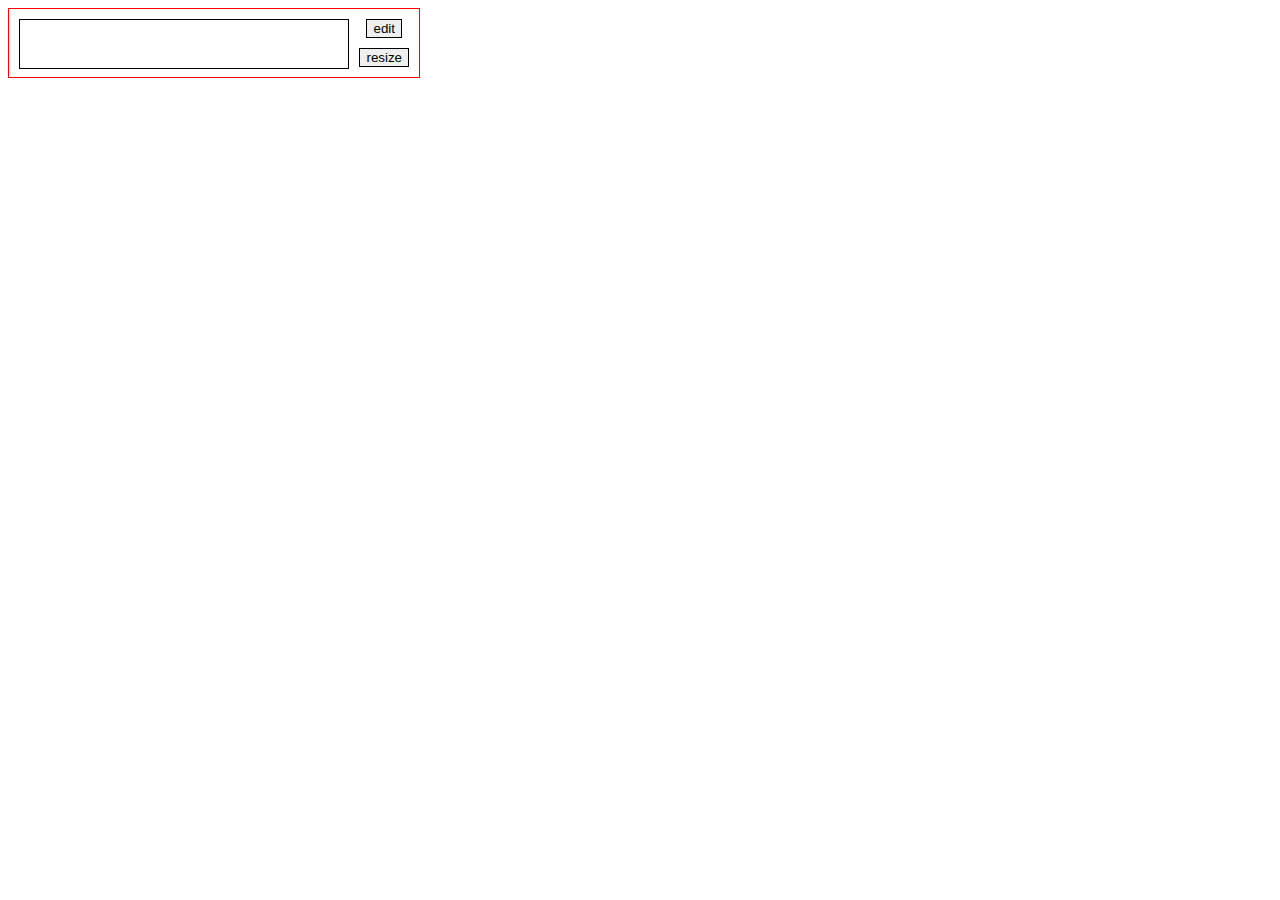
<file: task1/index.html>
<!DOCTYPE html>
<html lang="en">
  <head>
    <meta charset="UTF-8" />
    <meta name="viewport" content="width=device-width, initial-scale=1.0" />
    <title>Task1</title>
    <link rel="stylesheet" type="text/css" href="style.css" />
  </head>
  <body>
    <div class="container">
      <div class="inputArea">
        <p class="input"></p>
      </div>
      <div class="buttons">
        <button class="button" onclick="toggleEditable()">edit</button>
        <button class="button" onclick="resizeContainer()">resize</button>
      </div>
    </div>
    <script src="script.js"></script>
  </body>
</html>
</file>
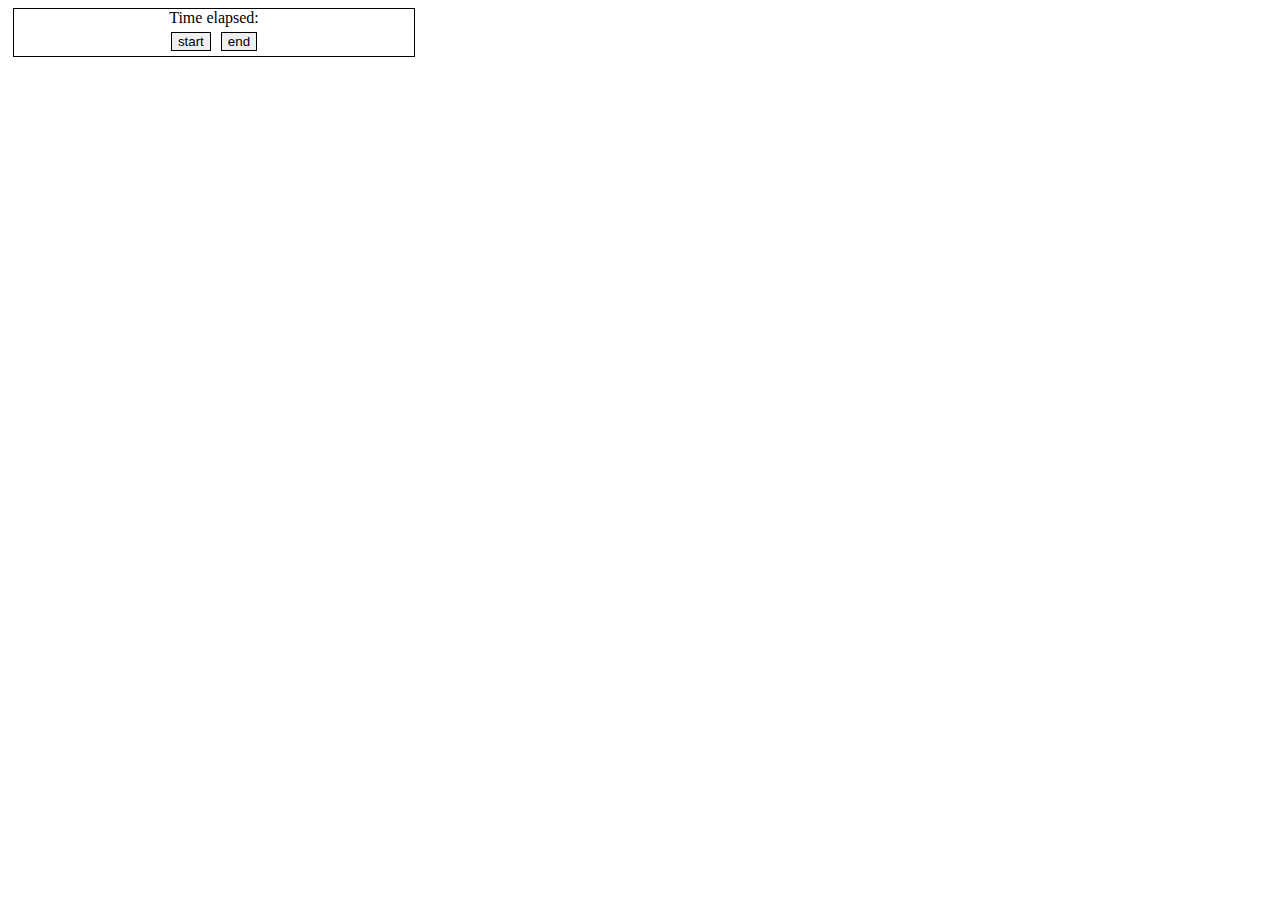
<file: task2/index.html>
<!DOCTYPE html>
<html lang="en">
  <head>
    <meta charset="UTF-8" />
    <meta name="viewport" content="width=device-width, initial-scale=1.0" />
    <title>Task2</title>
    <link rel="stylesheet" type="text/css" href="style.css" />
  </head>
  <body>
    <div class="container">
      <div class="time-elapsed">Time elapsed:</div>
      <div class="buttons">
        <button class="button" onclick="onBeginClick()">start</button>
        <button class="button" onclick="onEndClick()">end</button>
      </div>
    </div>
    <script src="script.js"></script>
  </body>
</html>
</file>
<file: task1/style.css>
.container {
    border: 1px solid red;
    width: 400px;
    display: flex;
    padding: 5px;
    justify-content: space-between;
}

.wide {
    width: 800px;
}

.buttons {
    display: flex;
    flex-direction: column;
    flex-shrink:0;
    justify-content: center;
    align-items: center;
}

.inputArea {
    flex-grow: 1;
    margin: 5px;
    word-break: break-all;
    word-wrap: break-word;  
}

.input {
    border: 1px solid black;
    height: 100%;
    margin: 0;
    min-width: 0; 
}

.button {
    border: 1px solid black;
    margin: 5px;
}
</file>
<file: task2/style.css>
.container {
    width: 400px;
    display: flex;
    border: 1px solid black;
    margin: 5px;
    flex-direction: column;
    justify-content: center;
    align-items: center;
}

.buttons {
    display: flex;
    flex-shrink:0;

}

.button {
    border: 1px solid black;
    margin: 5px;
}
</file>
